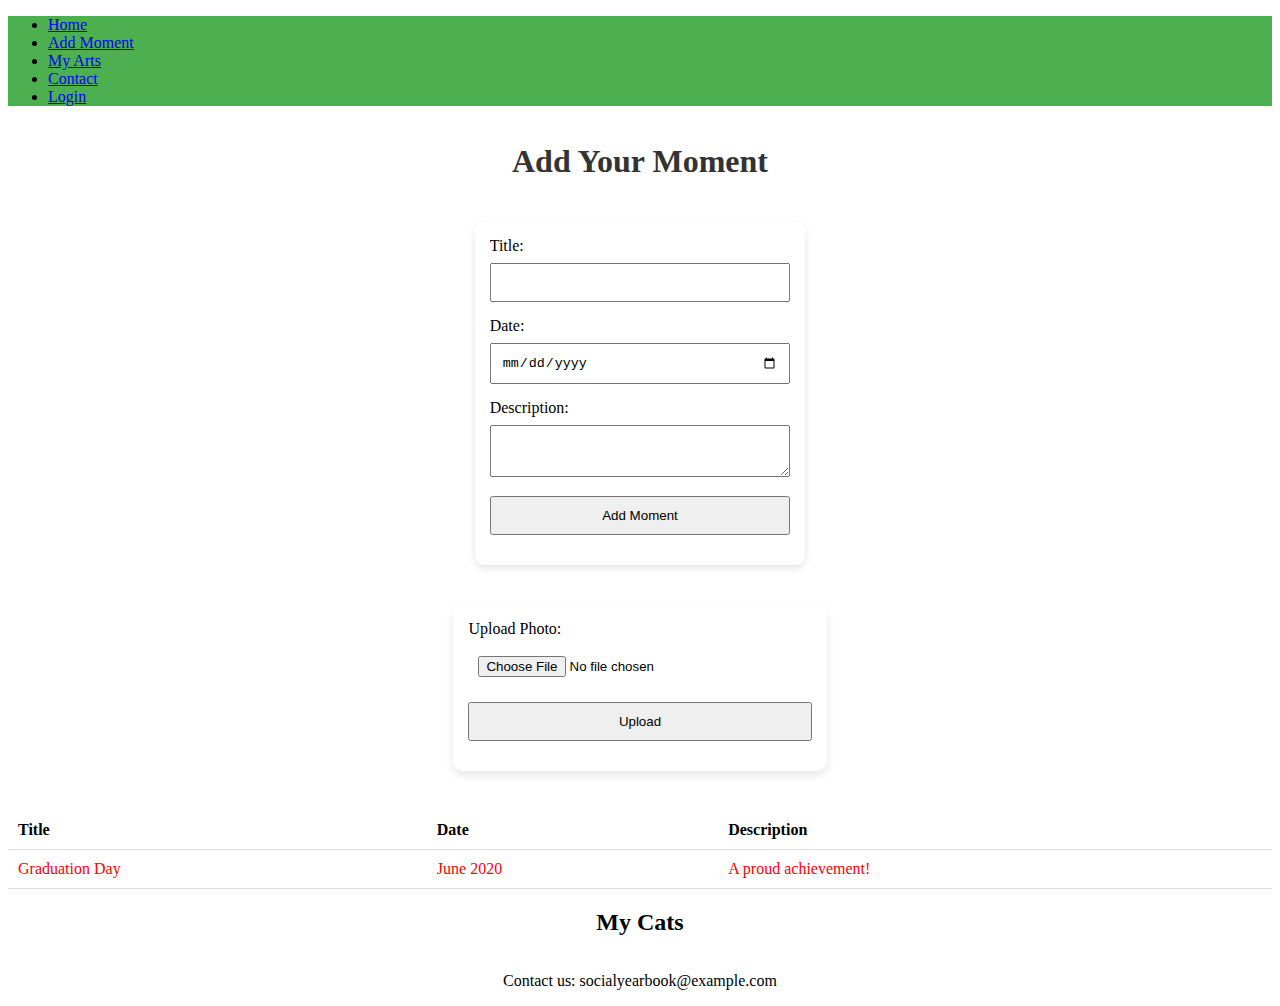
<file: add-moment.html>
<!DOCTYPE html>
<html lang="en">
<head>
    <meta charset="UTF-8">
    <meta name="viewport" content="width=device-width, initial-scale=1.0">
    <link rel="stylesheet" href="styles.css">
    <title>Add Moment - Social Yearbook</title>
		<style>
				nav {
						background-color: #4CAF50;
				}

				img {
						max-width: 100%;
						height: auto;
				}
				td.highlight{
					color:red;
				}
		</style>
</head>
<body>
    <!-- Navigation Menu -->
    <header>
        <nav>
            <ul>
                <li><a href="index.html">Home</a></li>
                <li><a href="add-moment.html">Add Moment</a></li>
                <li><a href="my-arts.html">My Arts</a></li>
                <li><a href="contact.html">Contact</a></li>
                <li><a href="login.html">Login</a></li>
            </ul>
        </nav>
    </header>

    <!-- Form Section -->
    <main>
        <h1 style="color: #333;">Add Your Moment</h1>
        
        <!-- Form 1: Add Basic Details -->
        <form class="moment-form" id="momentform">
            <label for="momentTitle">Title:</label>
            <input type="text" id="momentTitle" name="momentTitle" required>

            <label for="momentDate">Date:</label>
            <input type="date" id="momentDate" name="momentDate" required>

            <label for="momentDescription">Description:</label>
            <textarea id="momentDescription" name="momentDescription" required></textarea>

            <button type="submit">Add Moment</button>
        </form>

        <!-- Form 2: Upload Photo -->
        <form class="moment-form">
            <label for="momentPhoto">Upload Photo:</label>
            <input type="file" id="momentPhoto" name="momentPhoto" accept="image/*" required>

            <button type="button" id="uploadButton">Upload</button>
        </form>

        <!-- Table: Display Moments -->
        <table class="moment-table" id="momenttable">
            <thead>
                <tr>
                    <th>Title</th>
                    <th>Date</th>
                    <th>Description</th>
                </tr>
            </thead>
            <tbody>
                <!-- Add dynamic rows based on added moments -->
                <tr>
                    <td>Graduation Day</td>
                    <td>June 2020</td>
                    <td>A proud achievement!</td>
                </tr>
                <!-- Add more rows as needed -->
            </tbody>
        </table>
				
				<!-- Cat images fetch from API -->
				<div>
					<h2>My Cats</h2>
					<div id="catimages">
						
					</div>
				</div>
    </main>
	
    <!-- Footer -->
    <footer>
        <p style="text-align:center;">Contact us: socialyearbook@example.com</p>
    </footer>
		<script type="text/javascript" src="add-moment.js"></script>

</body>
</html>
</file>
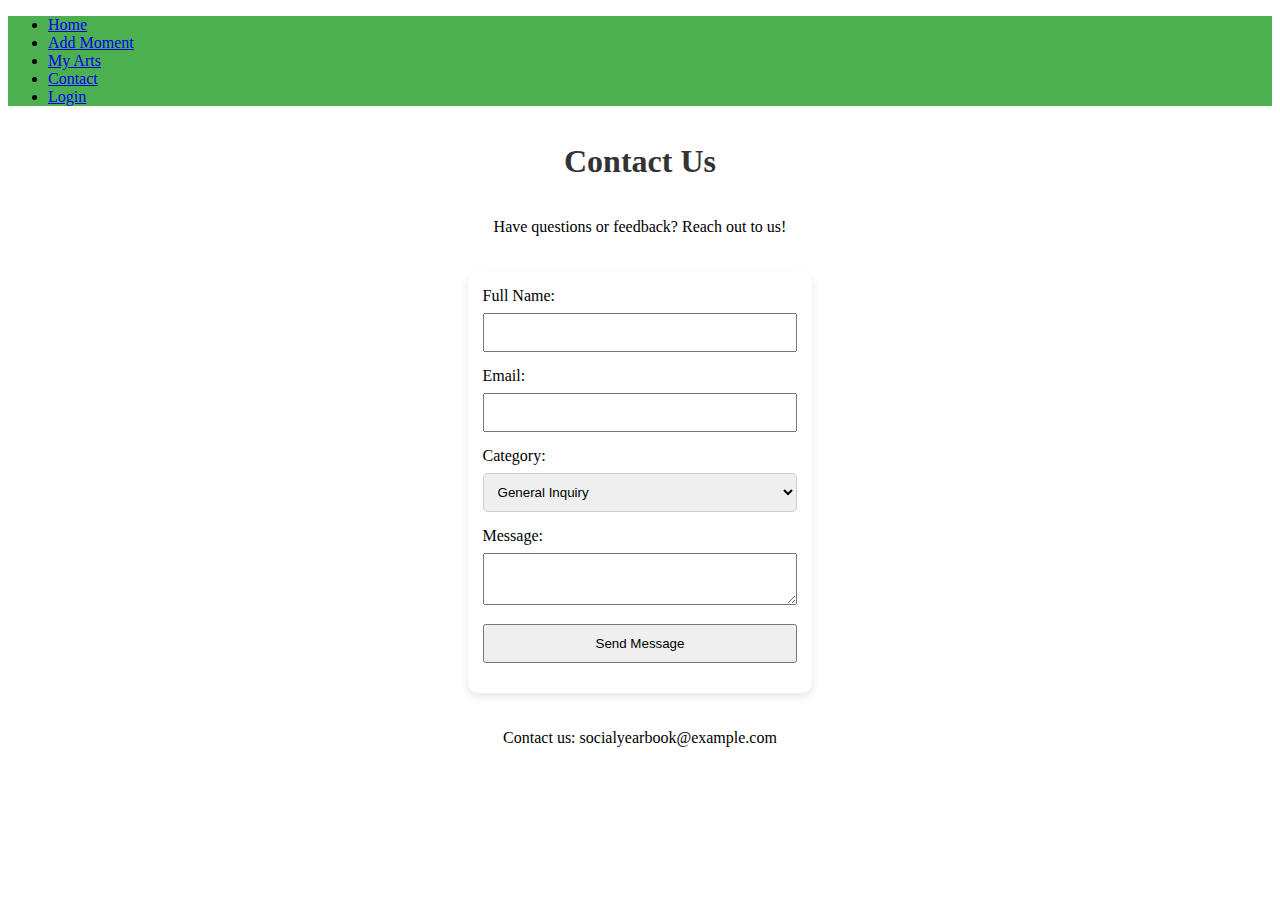
<file: contact.html>
<!DOCTYPE html>
<html lang="en">
<head>
    <meta charset="UTF-8">
    <meta name="viewport" content="width=device-width, initial-scale=1.0">
    <link rel="stylesheet" href="styles.css">
    <title>Contact - Social Yearbook</title>
		<style>
				nav {
						background-color: #4CAF50;
				}

				img {
						max-width: 100%;
						height: auto;
				}
		</style>
</head>
<body>
    <!-- Navigation Menu -->
    <header>
        <nav>
            <ul>
                <li><a href="index.html">Home</a></li>
                <li><a href="add-moment.html">Add Moment</a></li>
                <li><a href="my-arts.html">My Arts</a></li>
                <li><a href="contact.html">Contact</a></li>
                <li><a href="login.html">Login</a></li>
            </ul>
        </nav>
    </header>

    <!-- Contact Form Section -->
    <main>
        <h1 style="color: #333;">Contact Us</h1>
        <p>Have questions or feedback? Reach out to us!</p>

        <!-- Contact Form -->
        <form id="contact-form">
            <label for="fullName">Full Name:</label>
            <input type="text" id="fullName" name="fullName" required>

            <label for="email">Email:</label>
            <input type="email" id="email" name="email" required>
						
						<label for="category">Category:</label>
            <select id="category" name="category">
                <option value="general">General Inquiry</option>
                <option value="feedback">Feedback</option>
                <option value="support">Technical Support</option>
            </select>
						
            <label for="message">Message:</label>
            <textarea id="message" name="message" required></textarea>

            <button type="submit">Send Message</button>
        </form>
    </main>

    <!-- Footer -->
    <footer>
        <p style="text-align:center;">Contact us: socialyearbook@example.com</p>
    </footer>
</body>
</html>
</file>
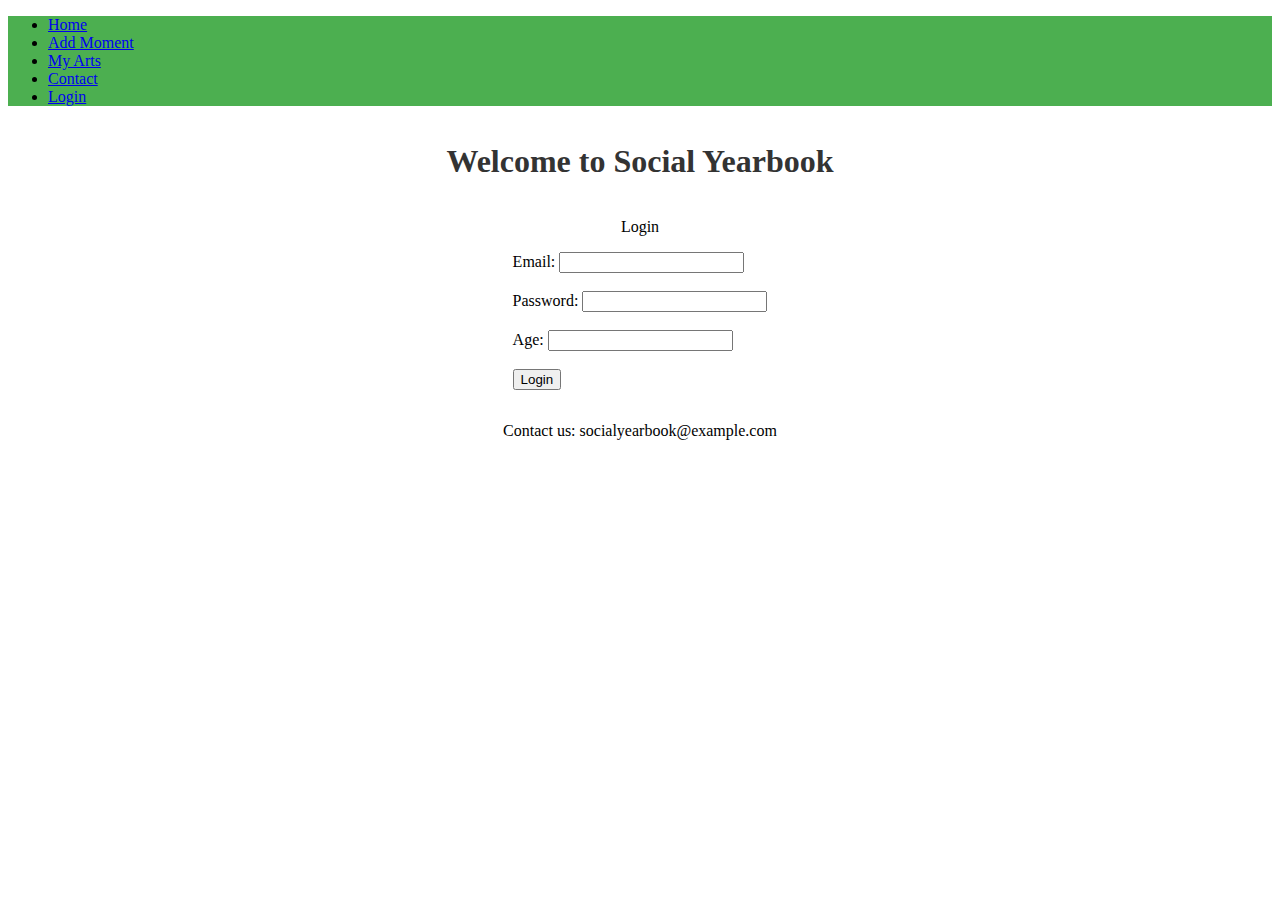
<file: login.html>
<!DOCTYPE html>
<html lang="en">
<head>
    <meta charset="UTF-8">
    <meta name="viewport" content="width=device-width, initial-scale=1.0">
    <link rel="stylesheet" href="styles.css">
    <title>Social Yearbook Login</title>
		<style>
				nav {
						background-color: #4CAF50;
				}

				img {
						max-width: 100%;
						height: auto;
				}
				#errorMessage{
					color:red;
				}
		</style>
</head>
<body>
    <!-- Page 1: Home -->
    <header>
        <nav>
            <ul>
                <li><a href="index.html">Home</a></li>
                <li><a href="add-moment.html">Add Moment</a></li>
                <li><a href="my-arts.html">My Arts</a></li>
                <li><a href="contact.html">Contact</a></li>
                <li><a href="login.html">Login</a></li>
            </ul>
        </nav>
    </header>
    
    <main>
        <h1 style="color: #333;">Welcome to Social Yearbook</h1>
        <p>Login</p>
        
				<form id="loginForm">
					<label for="email">Email:</label>
					<input type="email" id="email" name="email" required><br><br>
					<label for="password">Password:</label>
					<input type="password" id="password" name="password" required><br><br>
					<label for="age">Age:</label>
					<input type="number" id="age" name="age" required><br><br>
					
					<button type="button" onclick="validateForm()">Login</button>
					
					<p class="error-message" id="errorMessage"></p>
			</form>
        
    </main>

    <footer>
        <p style="text-align:center;">Contact us: socialyearbook@example.com</p>
    </footer>
		
		<script type="text/javascript" src="login.js"></script>
</body>
</html>
</file>
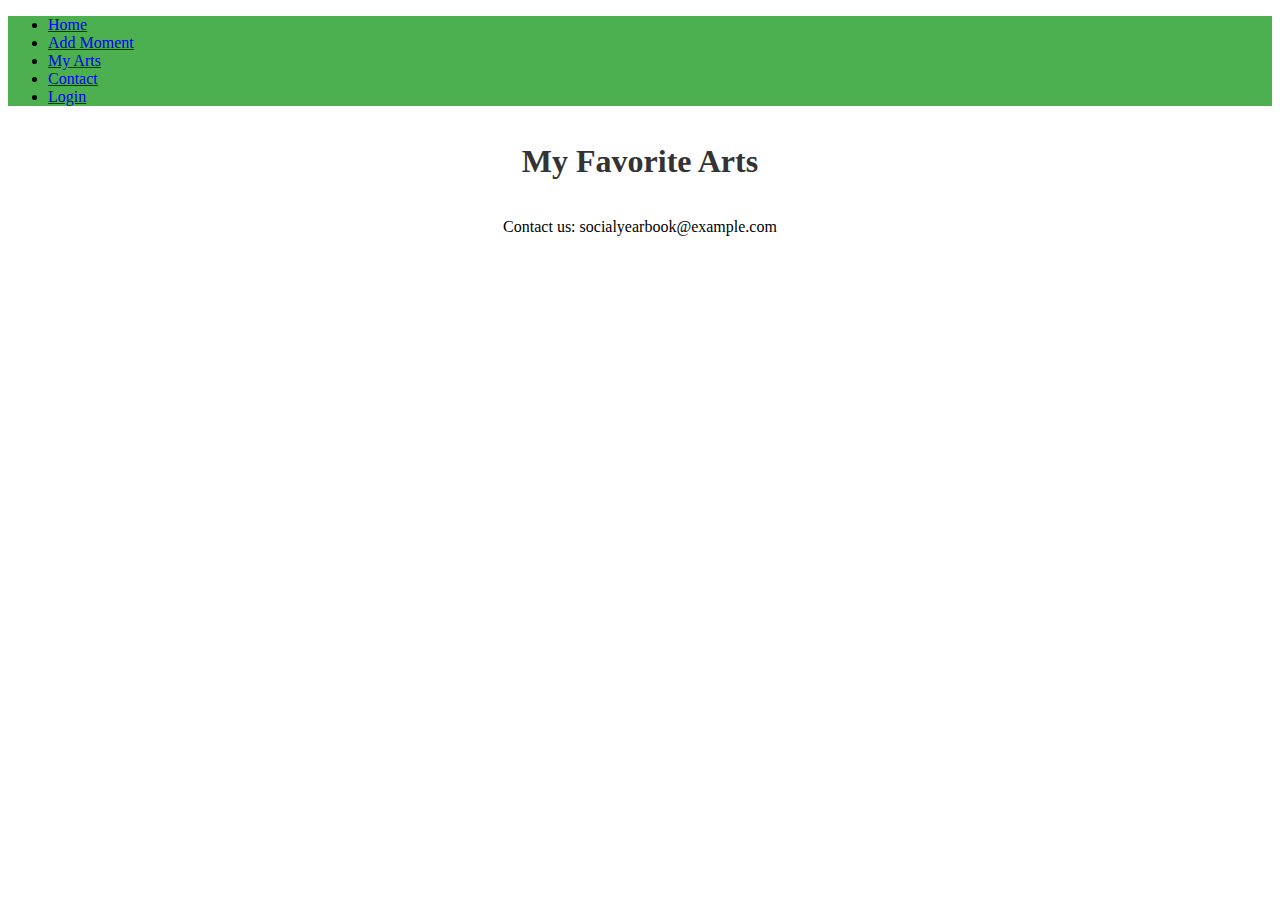
<file: my-arts.html>
<!DOCTYPE html>
<html lang="en">
<head>
    <meta charset="UTF-8">
    <meta name="viewport" content="width=device-width, initial-scale=1.0">
    <link rel="stylesheet" href="styles.css">
    <title>Social Yearbook</title>
		<style>
				nav {
						background-color: #4CAF50;
				}

				img {
						max-width: 100%;
						height: auto;
				}
		</style>
</head>
<body>
    <!-- Page 1: Home -->
    <header>
        <nav>
            <ul>
                <li><a href="index.html">Home</a></li>
                <li><a href="add-moment.html">Add Moment</a></li>
                <li><a href="my-arts.html">My Arts</a></li>
                <li><a href="contact.html">Contact</a></li>
                <li><a href="login.html">Login</a></li>
            </ul>
        </nav>
    </header>
    
    <main>
        <h1 style="color: #333;">My Favorite Arts</h1>
        
				<div id="allimages">
					
				</div>
    </main>

    <footer>
        <p style="text-align:center;">Contact us: socialyearbook@example.com</p>
    </footer>
		
		<script type="text/javascript" src="my-arts.js"></script>
</body>
</html>
</file>
<file: styles.css>
.external-link {
    color: #007BFF;
}

/* Flexbox */
main {
    display: flex;
    flex-direction: column;
    align-items: center;
}

#breedSelect{
	padding:5px 10px;
	background:black;
	color:white;
	border:none;
	margin:5px;
	font-size:20px;
}
#allimages{
	display:flex;
	flex-wrap: wrap;
}
#allimages img{
	width:250px;
	height:250px;
	object-fit:cover;
}
#catimages{
	display:flex;
	flex-wrap: wrap;
	justify-content: center;
}
#catimages img{
	width:250px;
	height:250px;
	object-fit:cover;
}
/* Timeline Styles */
.timeline {
    display: flex;
    justify-content: space-around;
    margin: 20px 0;
    opacity: 0; /* Initially set to be invisible */
    animation: fadeIn 1s forwards; /* Apply the fade-in animation */
}

.moment {
    text-align: center;
    max-width: 300px;
    border-radius: 10px;
    overflow: hidden;
    box-shadow: 0 4px 8px rgba(0, 0, 0, 0.1);
    transition: transform 0.3s ease-in-out;
}

.moment:hover {
    transform: scale(1.1);
}

.moment img {
    max-width: 100%;
    height: auto;
    border-radius: 8px 8px 0 0;
}

.moment-info {
    padding: 15px;
    background-color: #fff;
}

.moment-date {
    color: #4CAF50;
    font-weight: bold;
    margin-bottom: 8px;
}

.moment-description {
    color: #555;
}


/* Timeline Styles */
@keyframes fadeIn {
    from {
        opacity: 0;
        transform: translateY(20px);
    }
    to {
        opacity: 1;
        transform: translateY(0);
    }
}

/* CSS Animations */
.cta-button:hover {
    background-color: #FFD700;
    transform: scale(1.1);
}

/* Form Styles */
.moment-form {
    max-width: 400px;
    margin: 20px auto;
    padding: 15px;
    background-color: #fff;
    border-radius: 10px;
    box-shadow: 0 4px 8px rgba(0, 0, 0, 0.1);
}

.moment-form label {
    display: block;
    margin-bottom: 8px;
}

.moment-form input,
.moment-form textarea,
.moment-form button {
    width: 100%;
    margin-bottom: 15px;
    padding: 10px;
    box-sizing: border-box;
}

/* Table Styles */
.moment-table {
    width: 100%;
    margin-top: 20px;
    border-collapse: collapse;
}

.moment-table th,
.moment-table td {
    padding: 10px;
    text-align: left;
    border-bottom: 1px solid #ddd;
}

/* Contact Form Styles */
#contact-form {
    max-width: 400px;
    margin: 20px auto;
    padding: 15px;
    background-color: #fff;
    border-radius: 10px;
    box-shadow: 0 4px 8px rgba(0, 0, 0, 0.1);
}

#contact-form label {
    display: block;
    margin-bottom: 8px;
}

#contact-form select {
    width: 100%;
    padding: 10px;
    margin-bottom: 15px;
    box-sizing: border-box;
    border: 1px solid #ccc;
    border-radius: 5px;
}

#contact-form select:focus {
    outline: none;
    border-color: #4CAF50;
    box-shadow: 0 0 5px rgba(76, 175, 80, 0.8);
}

#contact-form input,
#contact-form textarea,
#contact-form button {
    width: 100%;
    margin-bottom: 15px;
    padding: 10px;
    box-sizing: border-box;
}
</file>
